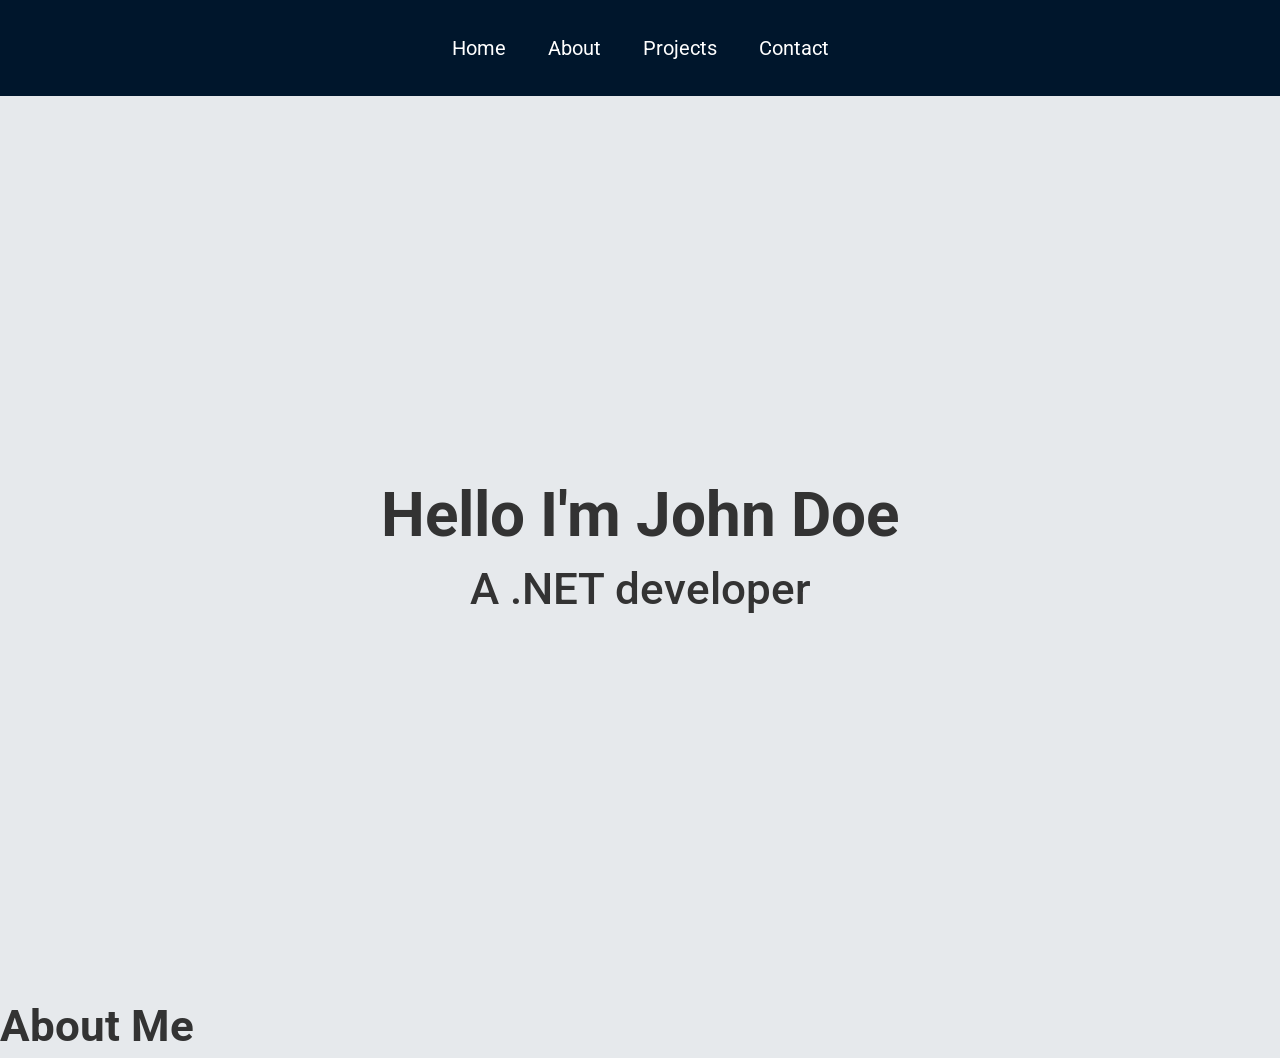
<file: index.html>
<!DOCTYPE html>
<html lang="en">
  <head>
    <meta charset="UTF-8" />
    <meta name="viewport" content="width=device-width, initial-scale=1.0" />
    <link rel="stylesheet" href="style.css" />
    <title>Personal Portfolio</title>
  </head>
  <body>
      <nav class="navbar">
      <ul class="nav-list">
        <li><a href="#" class="nav-link">Home</a></li>
        <li><a href="#" class="nav-link">About</a></li>
        <li><a href="#" class="nav-link">Projects</a></li>
        <li><a href="#" class="nav-link">Contact</a></li>
      </ul>
    </nav>

    
    <main>
      <section id="welcome-section" class="welcome-section">
        <h1 class="heading-primary">Hello I'm John Doe</h1>
        <p class="welcome-description">A .NET developer</p>
      </section>
      <section id="about-section" class="about-section">
        <h2 class="heading-secondary">About Me</h2>
        <p class="description"></p>
      </section>
    </main>
  </body>
</html>
</file>
<file: style.css>
@import url('https://fonts.googleapis.com/css2?family=Roboto:ital,wght@0,100..900;1,100..900&family=Rubik:ital,wght@0,300..900;1,300..900&display=swap');

/* - Font sizes (px):
10 / 12 / 14 / 16 / 18 / 20 / 24 / 30 / 36 / 44 / 52 / 62 / 74 / 86 / 98
*/

* {
    margin: 0;
    padding: 0;
    box-sizing: border-box;
}

html {
    font-size: 62.5%;
}

:root {
    --color-primary: #001F3F;
    --main-bg: #e6e9ec;
    --dark-bg: #00162c;
    --color-text: #333;
    --color-text-white: #fff;
}

body {
    font-family: 'Roboto', sans-serif;
    line-height: 1.4;
    font-weight: 400;
    color: var(--color-text);
    background-color: var(--main-bg);
}

.heading-primary, .heading-secondary {
    font-weight: 700;
}

.heading-primary {
    font-size: 6.2rem;
}

.heading-secondary {
    font-size: 4.4rem;
}

.navbar {
    display: flex;
    align-items: center;
    justify-content: space-around;
    background-color: var(--dark-bg);
    height: 9.6rem;
    padding: 0 4.8rem;
}


.nav-list {
    list-style: none;
    display: flex;
    align-items: center;
    gap: 4.2rem;
}

.nav-link:link, .nav-link:visited {
    font-size: 2rem;
    text-decoration: none;
    color: var(--color-text-white);
}

.welcome-section {
    display: flex;
    flex-direction: column;
    align-items: center;
    justify-content: center;
    height: 100vh;
    width: 100%;
}

.welcome-description {
    font-size: 4.4rem;
    font-weight: 500;
}
</file>
